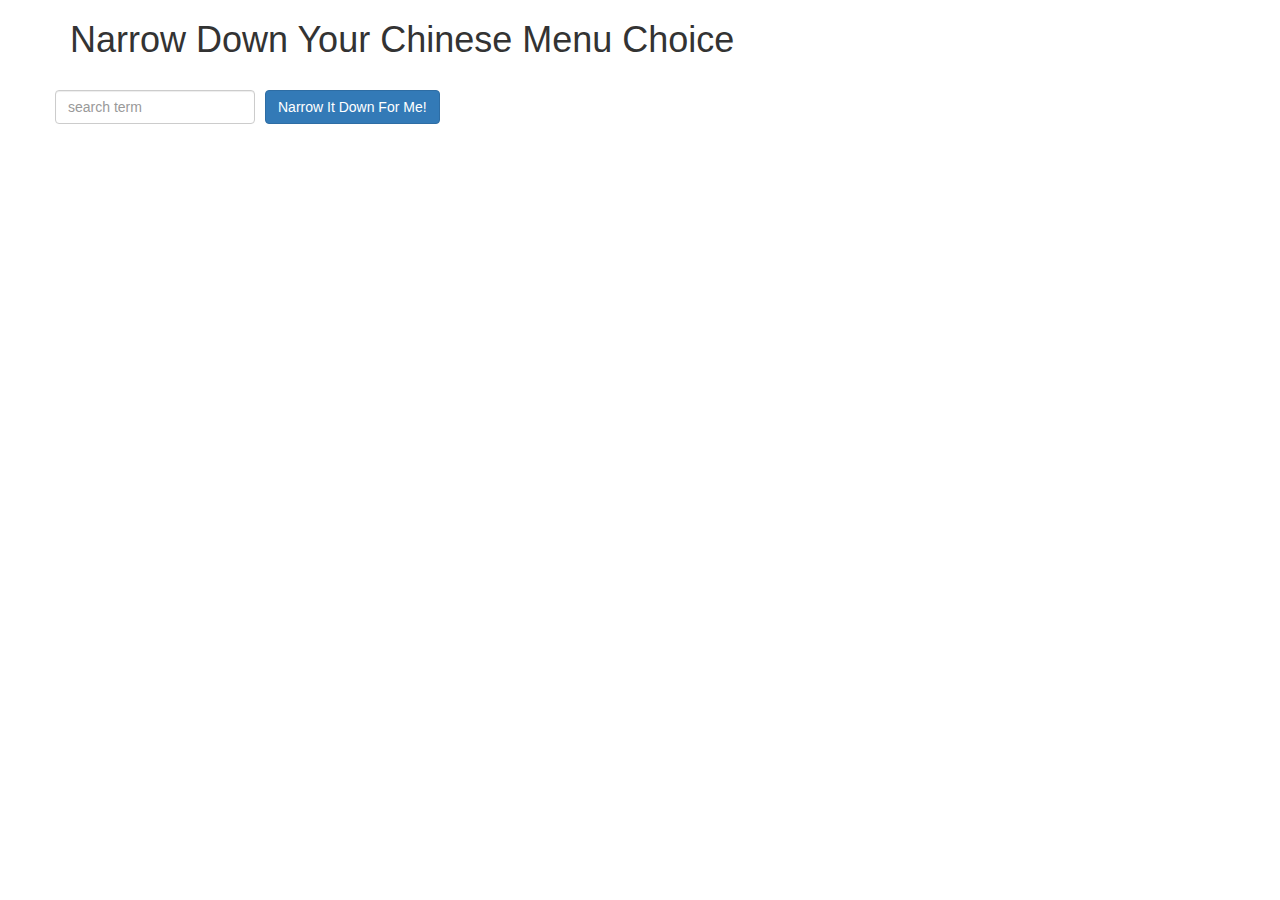
<file: module3-solution/index.html>
<!doctype html>
<html lang="en">

<head>
    <title>Narrow Down Your Menu Choice</title>
    <meta name="viewport" content="width=device-width, initial-scale=1">
    <link rel="stylesheet" href="styles/bootstrap.min.css">
    <link rel="stylesheet" href="styles/styles.css">
    <script src="angular.min.js"></script>
    <script src="app.js"></script>
</head>

<body ng-app="NarrowItDownApp">
    <div ng-controller="NarrowItDownController as nidCtrl">

        <div class="container">
          <h1>Narrow Down Your Chinese Menu Choice</h1>
            <div class="form-group row">
                <div class="">
                    <input ng-model="nidCtrl.searchTerm" type="text" placeholder="search term" class="form-control">
                </div>
                <div class="narrow-button">
                    <button ng-click="nidCtrl.getMatchedMenuItems();" class="btn btn-primary">Narrow It Down For Me!</button>
                </div>
            </div>
            <div ng-if="nidCtrl.message" class="form-group row">
                {{nidCtrl.message}}
            </div>
            <!-- found-items should be implemented as a component  found-items="...." on-remove="...." -->
            <div class="form-group row">
                <found-items found-items="nidCtrl.found" on-remove="nidCtrl.removeItem(index);"></found-items>
            </div>
        </div>
    </div>
</body>
</html>
</file>
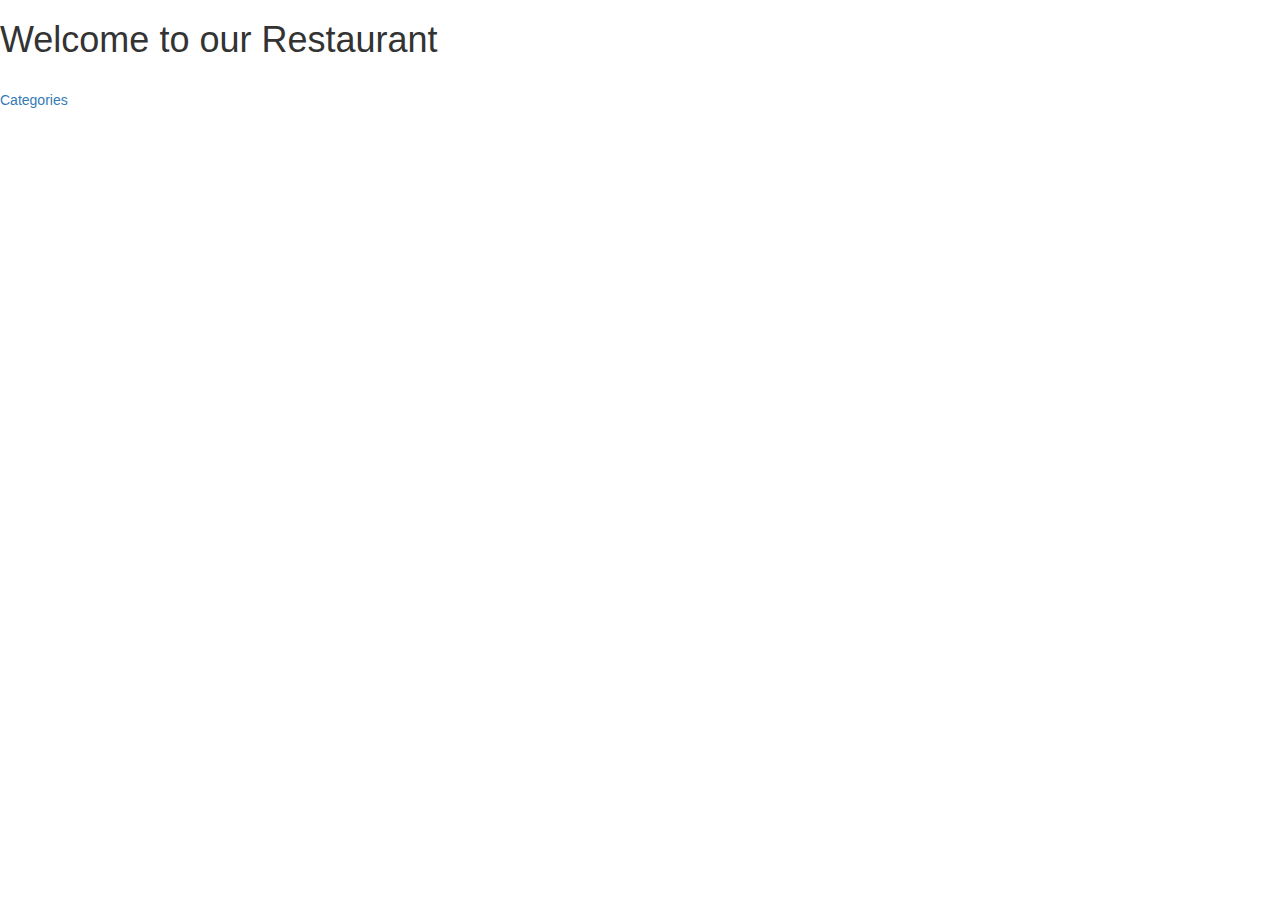
<file: module4-solution/index.html>
<html>
<head>
  <title>Menu App</title>
  <link rel="stylesheet" href="styles/bootstrap.min.css" />
  <link rel="stylesheet" href="styles/styles.css" />
</head>
<body ng-app="MenuApp">
  <h1>Welcome to our Restaurant</h1>
  <ui-view></ui-view>
  <script src="lib/angular.min.js"></script>
  <script src="lib/angular-ui-router.min.js"></script>
  <script src="src/menuapp/menuapp.module.js"></script>
  <script src="src/data/data.module.js"></script>
  <script src="src/routes.js"></script>
  <script src="src/menuapp/menu.controller.js"></script>
  <script src="src/menuapp/menuitems.controller.js"></script>
  <script src="src/menuapp/items.component.js"></script>
  <script src="src/menuapp/categories.component.js"></script>
  <script src="src/data/menudata.service.js"></script>
</body>
</html>
</file>
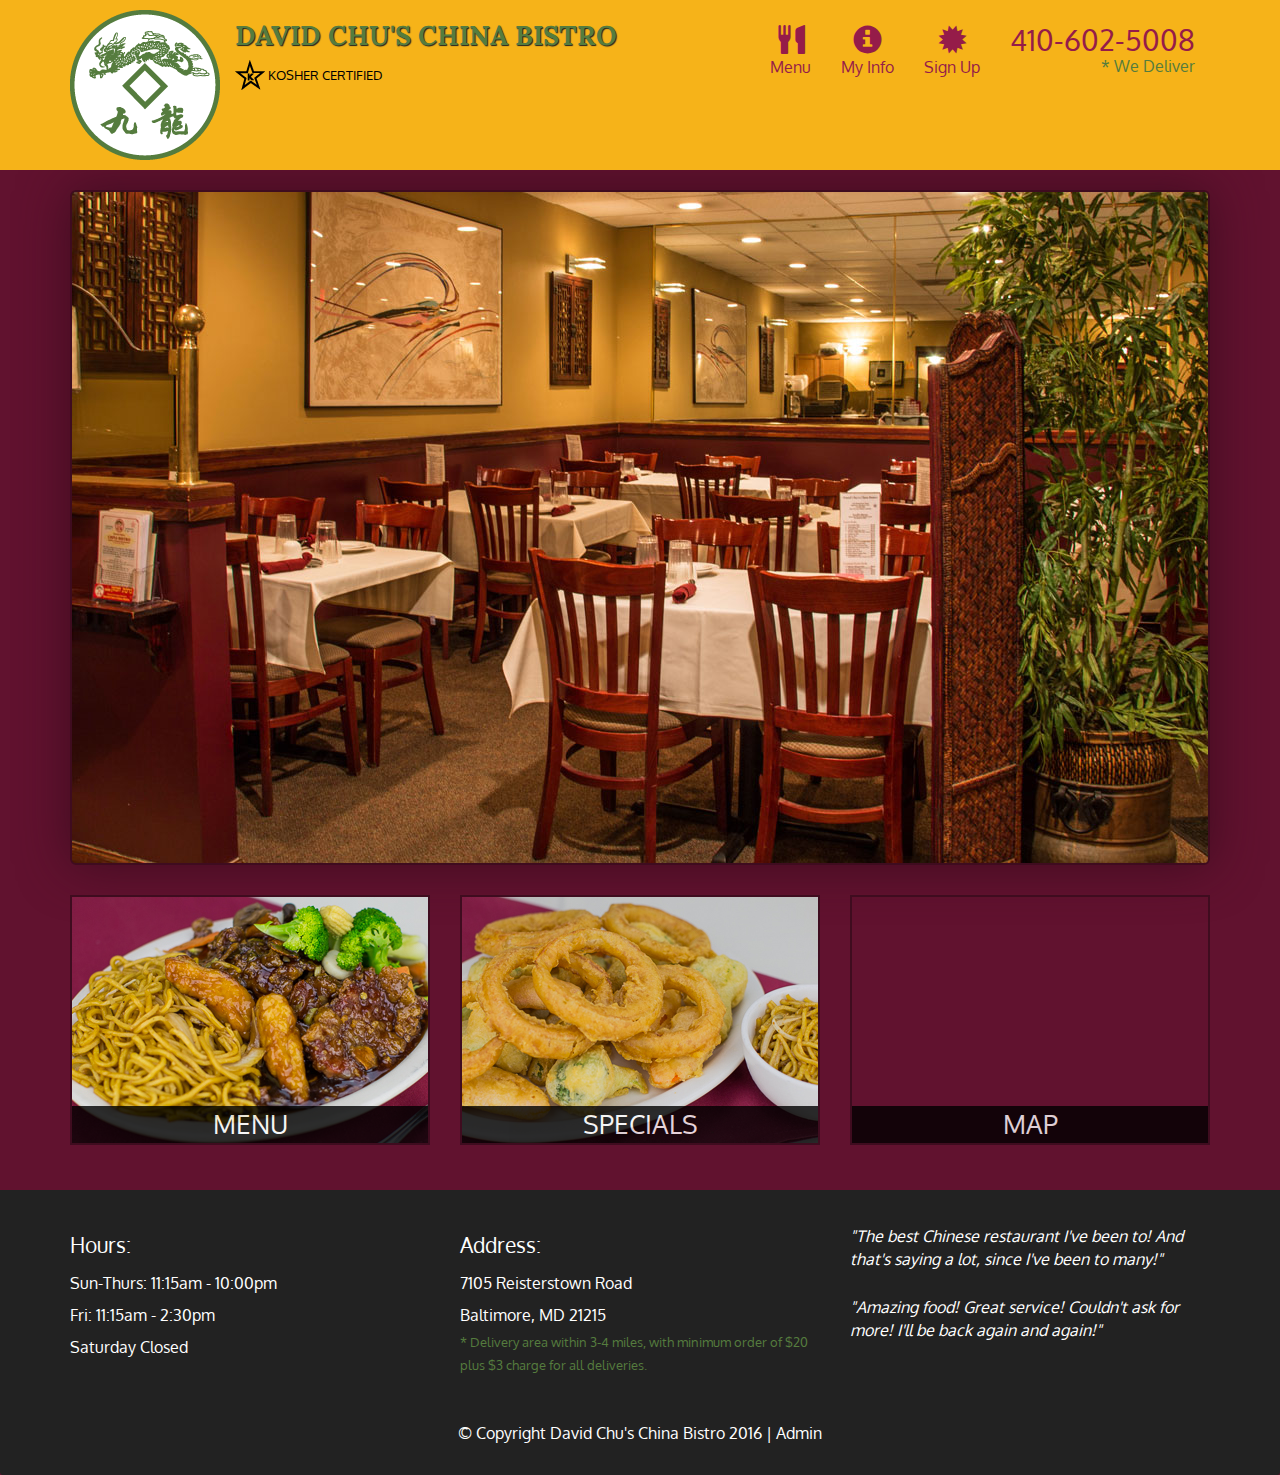
<file: module5-solution/index.html>
<!DOCTYPE html>
<html lang="en">
  <head>
    <meta charset="utf-8">
    <meta http-equiv="X-UA-Compatible" content="IE=edge">
    <meta name="viewport" content="width=device-width, initial-scale=1">
    <title>David Chu's China Bistro</title>
    <link href='https://fonts.googleapis.com/css?family=Oxygen:400,300,700' rel='stylesheet' type='text/css'>
    <link href='https://fonts.googleapis.com/css?family=Lora' rel='stylesheet' type='text/css'>
    <link rel="stylesheet" href="css/bootstrap.min.css">
    <link rel="stylesheet" href="css/restaurant.css">
    <link rel="stylesheet" href="css/common.css">
  </head>
  <body ng-app="restaurant" ng-strict-di>

    <!-- Fixed position loading indicator -->
    <loading class="loading-indicator"></loading>

    <header>
      <nav id="header-nav" class="navbar navbar-default">
        <div class="container">
          <div class="navbar-header">
            <a href="index.html" class="pull-left visible-md visible-lg">
              <div id="logo-img" alt="Logo image"></div>
            </a>

            <div class="navbar-brand">
              <a href="index.html"><h1>David Chu's China Bistro</h1></a>
              <p>
              <img src="images/star-k-logo.png" alt="Kosher certification">
              <span>Kosher Certified</span>
              </p>
            </div>

            <button id="navbarToggle" type="button" class="navbar-toggle collapsed" data-toggle="collapse" data-target="#collapsable-nav" aria-expanded="false">
              <span class="sr-only">Toggle navigation</span>
              <span class="icon-bar"></span>
              <span class="icon-bar"></span>
              <span class="icon-bar"></span>
            </button>
          </div>

          <div id="collapsable-nav" class="collapse navbar-collapse">
            <ul id="nav-list" class="nav navbar-nav navbar-right">
              <li id="navHomeButton" class="visible-xs">
                <a href="index.html">
                  <span class="glyphicon glyphicon-home"></span> Home</a>
              </li>
              <li id="navMenuButton" ui-sref-active="active">
                <a ui-sref="public.menu">
                  <span class="glyphicon glyphicon-cutlery"></span><br class="hidden-xs"> Menu</a>
              </li>
              <li>
                <a ui-sref="public.myinfo">
                  <span class="glyphicon glyphicon-info-sign"></span><br class="hidden-xs"> My Info</a>
              </li>
              <li>
                <a ui-sref="public.signup">
                  <span class="glyphicon glyphicon-certificate"></span><br class="hidden-xs"> Sign Up</a>
              </li>
              <li id="phone" class="hidden-xs">
                <a href="tel:410-602-5008">
                  <span>410-602-5008</span></a><div>* We Deliver</div>
              </li>
            </ul><!-- #nav-list -->
          </div><!-- .collapse .navbar-collapse -->
        </div><!-- .container -->
      </nav><!-- #header-nav -->
    </header>

    <div id="call-btn" class="visible-xs">
      <a class="btn" href="tel:410-602-5008">
        <span class="glyphicon glyphicon-earphone"></span>
        410-602-5008
      </a>
    </div>
    <div id="xs-deliver" class="text-center visible-xs">* We Deliver</div>

    <ui-view>
      <div class="text-center initial-loading">
        <h2>Loading Site...</h2>
      </div>
    </ui-view>

    <footer class="panel-footer">
      <div class="container">
        <div class="row">
          <section id="hours" class="col-sm-4">
            <span>Hours:</span><br>
            Sun-Thurs: 11:15am - 10:00pm<br>
            Fri: 11:15am - 2:30pm<br>
            Saturday Closed
            <hr class="visible-xs">
          </section>
          <section id="address" class="col-sm-4">
            <span>Address:</span><br>
            7105 Reisterstown Road<br>
            Baltimore, MD 21215
            <p>* Delivery area within 3-4 miles, with minimum order of $20 plus $3 charge for all deliveries.</p>
            <hr class="visible-xs">
          </section>
          <section id="testimonials" class="col-sm-4">
            <p>"The best Chinese restaurant I've been to! And that's saying a lot, since I've been to many!"</p>
            <p>"Amazing food! Great service! Couldn't ask for more! I'll be back again and again!"</p>
          </section>
        </div>
        <div class="text-center">
          &copy; Copyright David Chu's China Bistro 2016 |
          <a ui-sref="admin.auth">Admin</a></div>
      </div>
    </footer>

    <!-- Libs -->
    <script src="lib/jquery-2.1.4.min.js"></script>
    <script src="lib/bootstrap.min.js"></script>
    <script src="lib/angular.min.js"></script>
    <script src="lib/angular-ui-router.min.js"></script>

    <!-- Main Restaurant Module -->
    <script src="src/restaurant.module.js"></script>

    <!-- Common Module -->
    <script src="src/common/common.module.js"></script>
    <script src="src/common/loading/loading.component.js"></script>
    <script src="src/common/loading/loading.interceptor.js"></script>
    <script src="src/common/menu.service.js"></script>

    <!-- Public Module -->
    <script src="src/public/public.module.js"></script>
    <script src="src/public/public.routes.js"></script>
    <script src="src/public/menu/menu.controller.js"></script>
    <script src="src/public/newsletter/newsletter.controller.js"></script>
    <script src="src/public/newsletter/newsletter.service.js"></script>
    <script src="src/public/menu-category/menu-category.component.js"></script>
    <script src="src/public/menu-items/menu-items.controller.js"></script>
    <script src="src/public/menu-item/menu-item.component.js"></script>

    <!-- ADMIN SITE -->

    <!--Application files -->

  </body>

</html>
</file>
<file: module3-solution/styles/styles.css>
h1 {
  margin-bottom: 30px;
}
input[type="text"] {
  width: 200px;
  float: left;
}
.narrow-button {
  float: left;
  margin-left: 10px;
}
.loader {
  display: none;
  margin-left: 5px;
  font-size: 10px;
  float: left;
  border-top: 1.1em solid rgba(147, 147, 147, 0.2);
  border-right: 1.1em solid rgba(147, 147, 147, 0.2);
  border-bottom: 1.1em solid rgba(147, 147, 147, 0.2);
  border-left: 1.1em solid #676767;
  -webkit-transform: translateZ(0);
  -ms-transform: translateZ(0);
  transform: translateZ(0);
  -webkit-animation: load8 1.1s infinite linear;
  animation: load8 1.1s infinite linear;
}
.loader,
.loader:after {
  border-radius: 50%;
  width: 3em;
  height: 3em;
}
@-webkit-keyframes load8 {
  0% {
    -webkit-transform: rotate(0deg);
    transform: rotate(0deg);
  }
  100% {
    -webkit-transform: rotate(360deg);
    transform: rotate(360deg);
  }
}
@keyframes load8 {
  0% {
    -webkit-transform: rotate(0deg);
    transform: rotate(0deg);
  }
  100% {
    -webkit-transform: rotate(360deg);
    transform: rotate(360deg);
  }
}
</file>
<file: module4-solution/styles/styles.css>
h1 {
  margin-bottom: 30px;
}
</file>
<file: module5-solution/css/restaurant.css>
body {
  font-size: 16px;
  color: #fff;
  background-color: #61122f;
  font-family: 'Oxygen', sans-serif;
}

.initial-loading {
  margin-top: 60px;
}

/** HEADER **/
#header-nav {
  background-color: #f6b319;
  border-radius: 0;
  border: 0;
}

#logo-img {
  background: url('../images/restaurant-logo_large.png') no-repeat;
  width: 150px;
  height: 150px;
  margin: 10px 15px 10px 0;
}

.navbar-brand {
  padding-top: 25px;
}
.navbar-brand h1 { /* Restaurant name */
  font-family: 'Lora', serif;
  color: #557c3e;
  font-size: 1.5em;
  text-transform: uppercase;
  font-weight: bold;
  text-shadow: 1px 1px 1px #222;
  margin-top: 0;
  margin-bottom: 0;
  line-height: .75;
}
.navbar-brand a:hover, .navbar-brand a:focus {
  text-decoration: none;
}
.navbar-brand p { /* Kosher cert */
  color: #000;
  text-transform: uppercase;
  font-size: .7em;
  margin-top: 15px;
}
.navbar-brand p span { /* Star-K */
  vertical-align: middle;
}

#nav-list {
  margin-top: 10px;
}
#nav-list a {
  color: #951C49;
  text-align: center;
}
#nav-list a:hover {
  background: #E7E7E7;
}
#nav-list a span {
  font-size: 1.8em;
}

#phone {
  margin-top: 5px;
}
#phone a { /* Phone number */
  text-align: right;
  padding-bottom: 0;
}
#phone div { /* We Deliver */
  color: #557c3e;
  text-align: right;
  padding-right: 15px;
}

.navbar-header button.navbar-toggle, .navbar-header .icon-bar {
  border: 1px solid #61122f;
}
.navbar-header button.navbar-toggle {
  clear: both;
  margin-top: -30px;
}
/* END HEADER */

/* FOOTER */
.panel-footer {
  margin-top: 30px;
  padding-top: 35px;
  padding-bottom: 30px;
  background-color: #222;
  border-top: 0;
}
.panel-footer div.row {
  margin-bottom: 35px;
}
#hours, #address {
  line-height: 2;
}
#hours > span, #address > span {
  font-size: 1.3em;
}
#address p {
  color: #557c3e;
  font-size: .8em;
  line-height: 1.8;
}
#testimonials {
  font-style: italic;
}
#testimonials p:nth-child(2) {
  margin-top: 25px;
}
a[ui-sref="admin.auth"] {
  color: #fff;
}
/* END FOOTER */

/********** Medium devices only **********/
@media (min-width: 992px) and (max-width: 1199px) {
  /* Header */
  #logo-img {
    background: url('../images/restaurant-logo_medium.png') no-repeat;
    width: 100px;
    height: 100px;
    margin: 5px 5px 5px 0;
  }
  /* End Header */
}


/********** Extra small devices only **********/
@media (max-width: 767px) {
  /* Header */
  .navbar-brand {
    padding-top: 10px;
    height: 80px;
  }
  .navbar-brand h1 { /* Restaurant name */
    padding-top: 10px;
    font-size: 5vw; /* 1vw = 1% of viewport width */
  }
  .navbar-brand p { /* Kosher cert */
    font-size: .6em;
    margin-top: 12px;
  }
  .navbar-brand p img { /* Star-K */
    height: 20px;
  }

  #collapsable-nav a { /* Collapsed nav menu text */
    font-size: 1.2em;
  }
  #collapsable-nav a span { /* Collapsed nav menu glyph */
    font-size: 1em;
    margin-right: 5px;
  }

  #call-btn > a {
    font-size: 1.5em;
    display: block;
    margin: 0 20px;
    padding: 10px;
    border: 2px solid #fff;
    background-color: #f6b319;
    color: #951c49;
  }
  #xs-deliver {
    margin-top: 5px;
    font-size: .7em;
    letter-spacing: .1em;
    text-transform: uppercase;
  }
  /* End Header */

  /* Footer */
  .panel-footer section {
    margin-bottom: 30px;
    text-align: center;
  }
  .panel-footer section:nth-child(3) {
    margin-bottom: 0; /* margin already exists on the whole row */
  }
  .panel-footer section hr {
    width: 50%;
  }
  /* End Footer */
}


/********** Super extra small devices Only :-) (e.g., iPhone 4) **********/
@media (max-width: 479px) {
  /* Header */
  .navbar-brand h1 { /* Restaurant name */
    padding-top: 5px;
    font-size: 6vw;
  }
  /* End Header */
}
</file>
<file: module5-solution/css/common.css>
.loading-indicator {
    display: block;
    width: 70px;
    position: fixed;
    left: 0;
    right: 0;
    margin: 0 auto;
    top: 40%;
    z-index: 100;
    background-color: #FFF;
}

.loading-indicator img {
    width: 70px;
    background-color: #FFF;
}

.ui-view-placeholder {
    margin-top: 60px;
}
</file>
